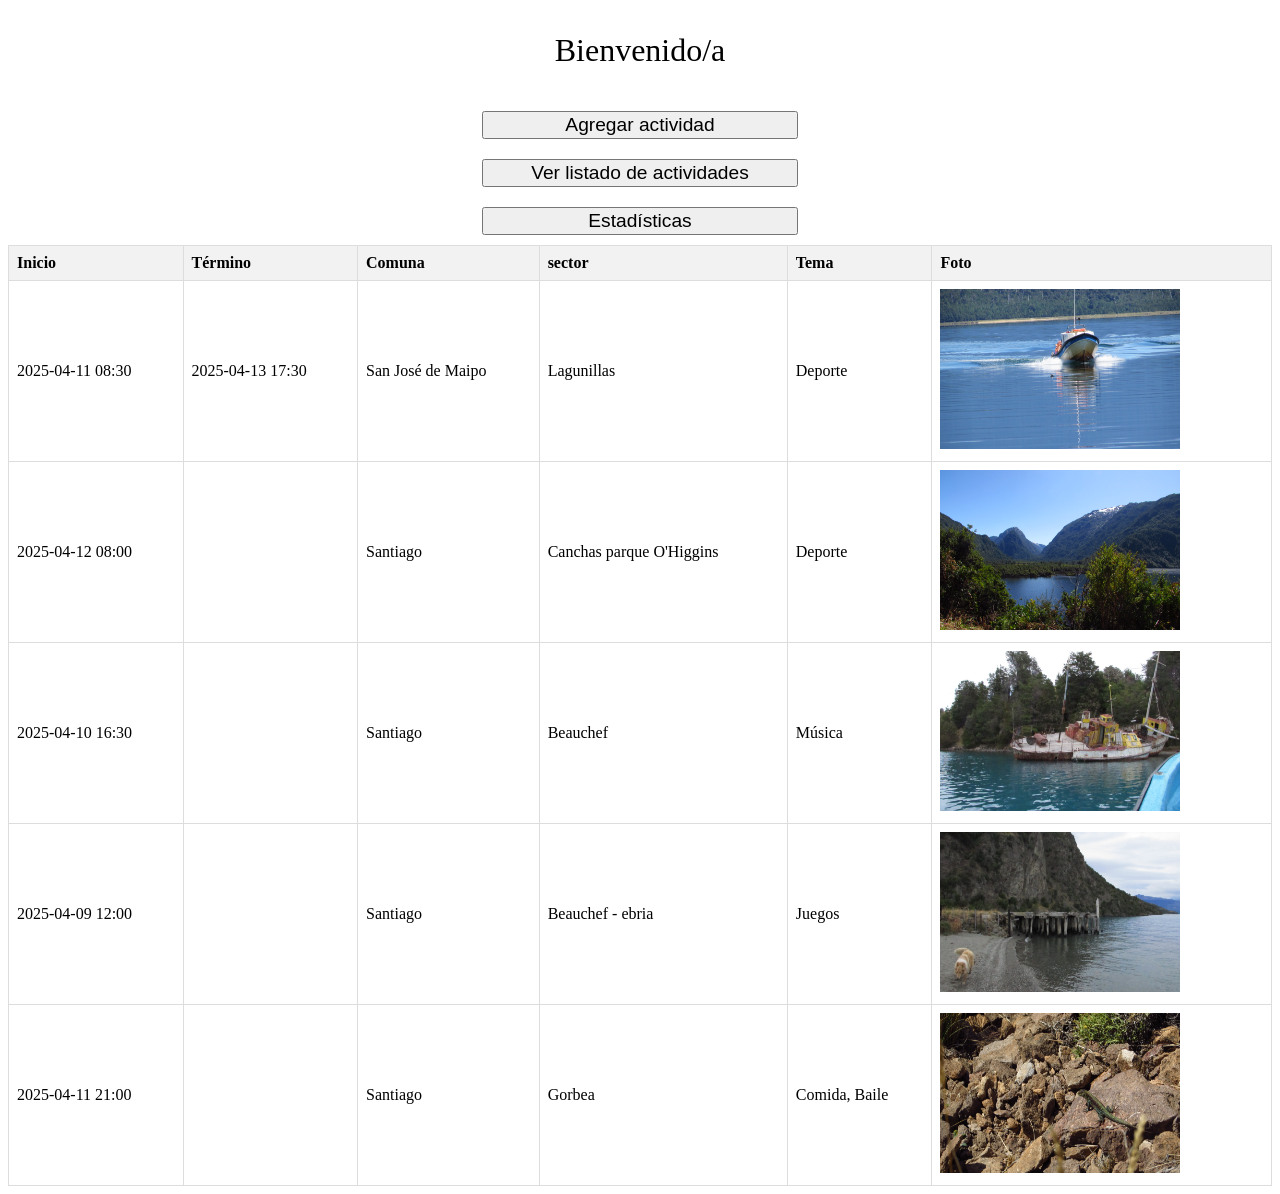
<file: html/index.html>
<!DOCTYPE html>
<html lang="es">
    <head>
        <meta charset="UTF-8">
        <title>Portada</title>
        <link rel="stylesheet" type="text/css" href="../css/style.css">
    </head>
    <body>
        <div class="container">
            <p class="titulo">Bienvenido/a</p>
            <button class="boton" type="button" id="agregar-actividad">Agregar actividad</button> <br>
            <button class="boton" type="button" id="ver-listado">Ver listado de actividades</button> <br>
            <button class="boton" type="button" id="estadisticas">Estadísticas</button> <br>
            <table>
                <thead>
                    <tr>
                        <th>Inicio</th>
                        <th>Término</th>
                        <th>Comuna</th>
                        <th>sector</th>
                        <th>Tema</th>
                        <th>Foto</th>
                    </tr>
                </thead>
                <tbody id="listado-resumen">
                </tbody>
            </table>
        </div>
        <script lang="es" src="../js/botones.js"></script>
        <script lang="es" src="../js/datosPortada.js"></script>
    </body>
</html>
</file>
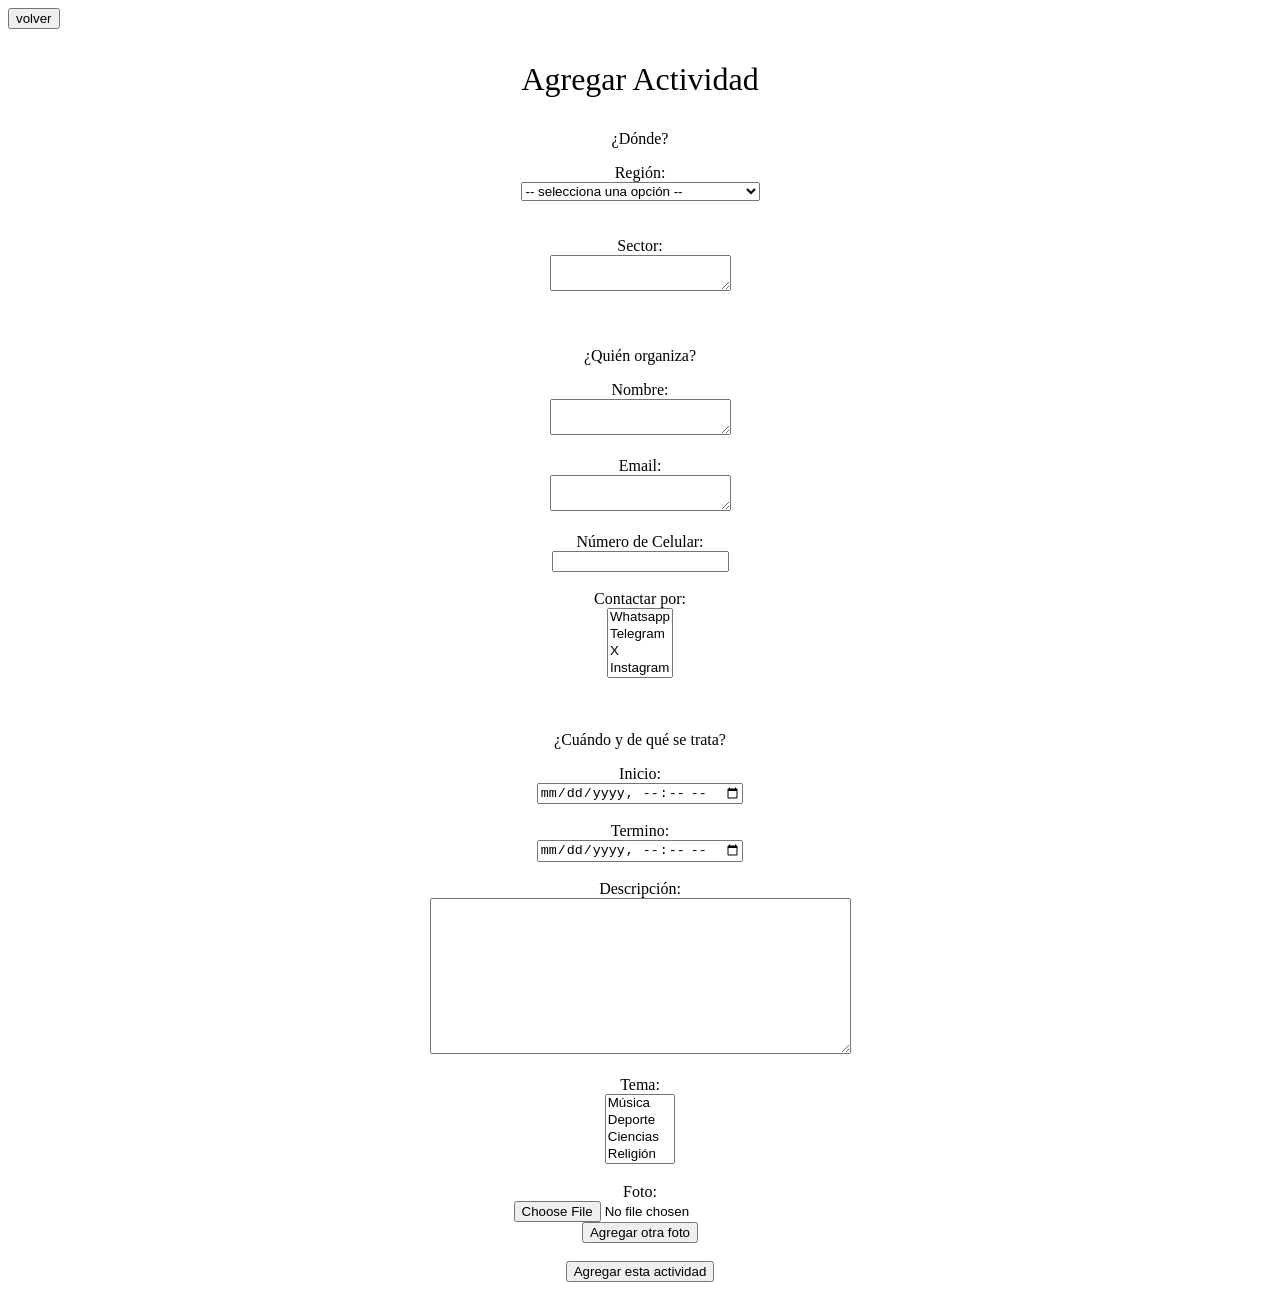
<file: html/agregar-actividad.html>
<!DOCTYPE html>
<html lang="es">
    <head>
        <meta charset="UTF-8">
        <title>agregar-actividad</title>
        <link rel="stylesheet" type="text/css" href="../css/style.css"> 
    </head>
    <body>
        <button type="button" id="volver">volver</button> <br>
        <p class="titulo">Agregar Actividad</p>
        <div class="container" >
            <form id="agregar-actividad-form">
                
                <div class="container">
                    <p>¿Dónde?</p>
                    <div id="region-input">
                        <label for="region">Región:</label><br>
                        <select id="region" name="region" required>
                            <option hidden disabled selected value> -- selecciona una opción -- </option>
                        </select>
                    </div><br>
    
                    <div id="comuna-input">
                        <label for="comuna">Comuna:</label><br>
                        <select id="comuna" name="comuna" required>
                            <option hidden disabled selected value> -- selecciona una opción -- </option>
                        </select>
                    </div><br>

                    <div id="sector-input">
                        <label for="sector">Sector:</label><br>
                        <textarea id="sector" name="sector" maxlength="100"></textarea>
                    </div><br>
                </div><br>

                <div class="container">
                    <p>¿Quién organiza?</p>
                    <div id="nombre-input">
                        <label for="nombre">Nombre:</label><br>
                        <textarea id="nombre" name="nombre" maxlength="200" required></textarea>
                    </div><br>

                    <div id="email-input">
                        <label for="email">Email:</label><br>
                        <textarea id="email" name="email" maxlength="100" required></textarea>
                    </div><br>

                    <div id="numero-input">
                        <label for="numero">Número de Celular:</label><br>
                        <input type="tel" id="numero" name="numero" ></input>
                    </div><br>


                    <div id="contacto-input">
                        <label for="contacto">Contactar por:</label><br>
                        <select multiple id="contacto" name="contacto" required>
                            <option hidden disabled selected value> -- selecciona una opción -- </option>
                            <option value="whatsapp">Whatsapp</option>
                            <option value="telegram">Telegram</option>
                            <option value="twitter">X</option>
                            <option value="instagram">Instagram</option>
                            <option value="tiktok">TikTok</option>
                            <option value="otra">Otra</option>
                        </select>
                    </div>
                    <div id="user-input">
                        <textarea id="user" name="user" minlength="4" maxlength="50"></textarea>
                    </div><br>
                </div><br>

                <div class="container">
                    <p>¿Cuándo y de qué se trata?</p>

                    <div id="inicio-input">
                        <label for="inicio">Inicio:</label><br>
                        <input type="datetime-local" class="form-control datetimepicker-input" id="inicio" name="inicio" required></input>
                    </div><br>
                    
                    <div id="termino-input">
                        <label for="termino">Termino:</label><br>
                        <input type="datetime-local" class="form-control datetimepicker-input" id="termino" name="termino" required></input>
                    </div><br>

                    <div id="descripcion-input">
                        <label for="descripcion">Descripción:</label><br>
                        <textarea id="descripcion" name="descripcion" cols="50" rows="10" maxlength="499"></textarea>
                    </div><br>

                    <div id="tema-input">
                        <label for="tema">Tema:</label><br>
                        <select multiple id="tema" name="tema" required>
                            <option hidden disabled selected value> -- selecciona una opción -- </option>
                            <option value="musica">Música</option>
                            <option value="deporte">Deporte</option>
                            <option value="ciencias">Ciencias</option>
                            <option value="religion">Religión</option>
                            <option value="politica">Política</option>
                            <option value="tecnologia">Tecnología</option>
                            <option value="juegos">Juegos</option>
                            <option value="baile">Baile</option>
                            <option value="comida">Comida</option>
                            <option value="otro">Otro</option>
                        </select>
                    </div>
                    <div id="otro-input">
                        <textarea id="otro" name="otro" minlength="3" maxlength="15"></textarea>
                    </div><br>

                    <div id="fotos-input">
                        <label for="foto">Foto:</label><br>
                        <input type="file" id="foto" name="foto" required> 
                    </div>
                    <div id="fotos-input2">
                        <input type="file" id="foto2" name="foto2"> 
                    </div>
                    <div id="fotos-input3">
                        <input type="file" id="foto3" name="foto3"> 
                    </div>
                    <div id="fotos-input4">
                        <input type="file" id="foto4" name="foto4"> 
                    </div>
                    <div id="fotos-input5">
                        <input type="file" id="foto5" name="foto5"> 
                    </div>
                    <button type="button" id="mas-fotos">Agregar otra foto</button>
                </div><br>

                <button type="button" id="envio">Agregar esta actividad</button>
            </form>
            <div style="display: none;" id="mensaje-final" >Hemos recibido su información, muchas gracias y suerte en su actividad</div>
        </div>
        <script lang="es" src="../js/validaciones.js"></script>
        <script lang="es" src="../js/botones.js"></script>
        <script lang="es" src="../js/regiones.js"></script>
        <script lang="es" src="../js/formulario.js"></script>
    </body>
</html>
</file>
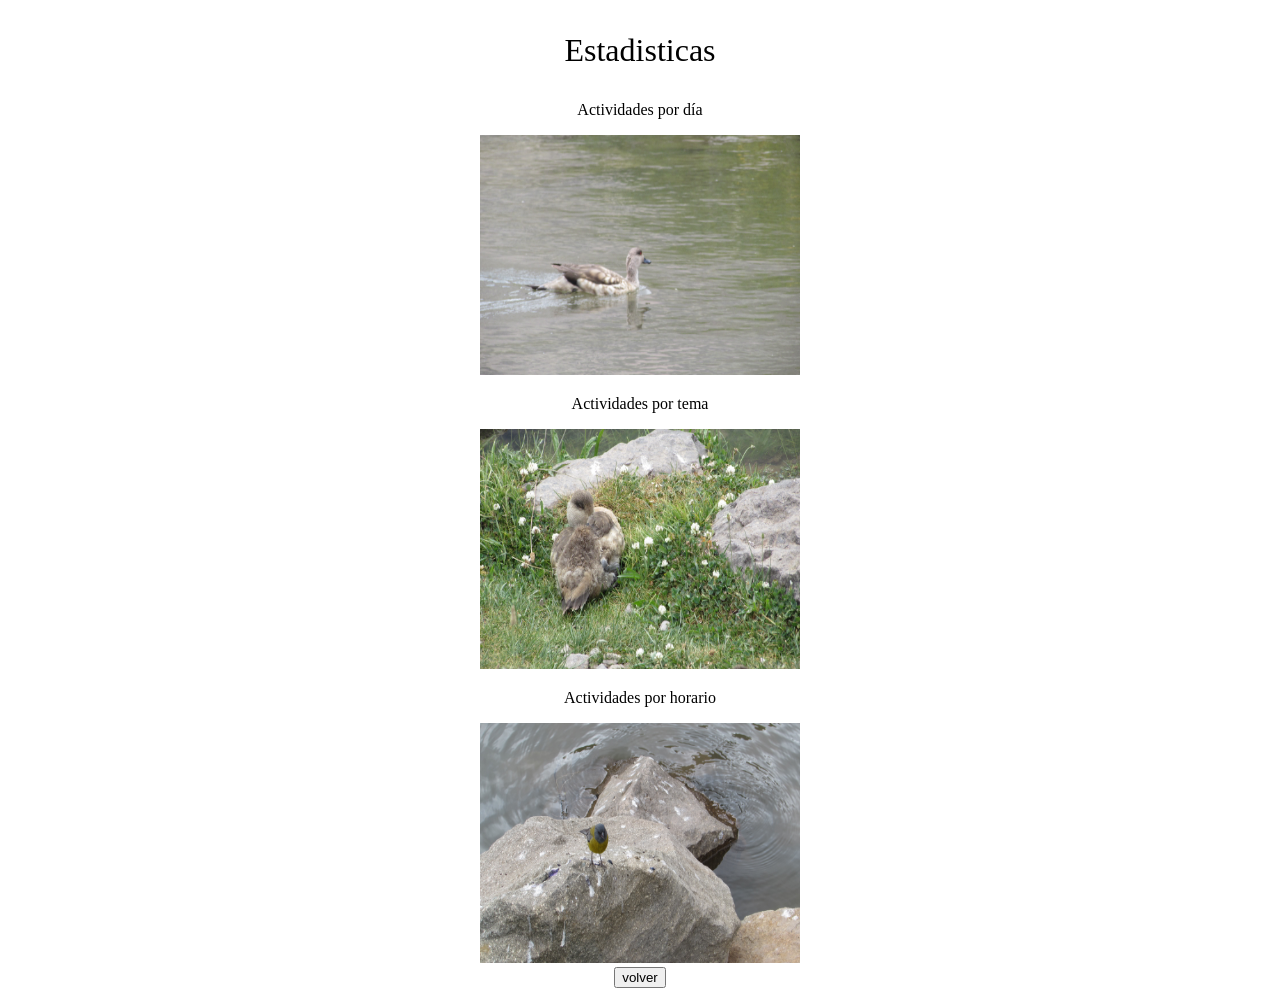
<file: html/estadisticas.html>
<!DOCTYPE html>
<html lang="es">
    <head>
        <meta charset="UTF-8">
        <title>ver-listado</title>
        <link rel="stylesheet" type="text/css" href="../css/style.css">
    </head>
    <body>
        <div class="container" >
            <p class="titulo">Estadisticas</p>
            <p>Actividades por día</p>
            <img src="../media/graficos/grafico1.JPG"  width="320" height="240"/>
            <p>Actividades por tema</p>
            <img src="../media/graficos/grafico2.JPG"  width="320" height="240"/>
            <p>Actividades por horario</p>
            <img src="../media/graficos/grafico3.JPG"  width="320" height="240"/>
            <br>
            <button type="button" id="volver">volver</button> 
        </div>
        <script lang="es" src="../js/botones.js"></script>
    </body>
</html>
</file>
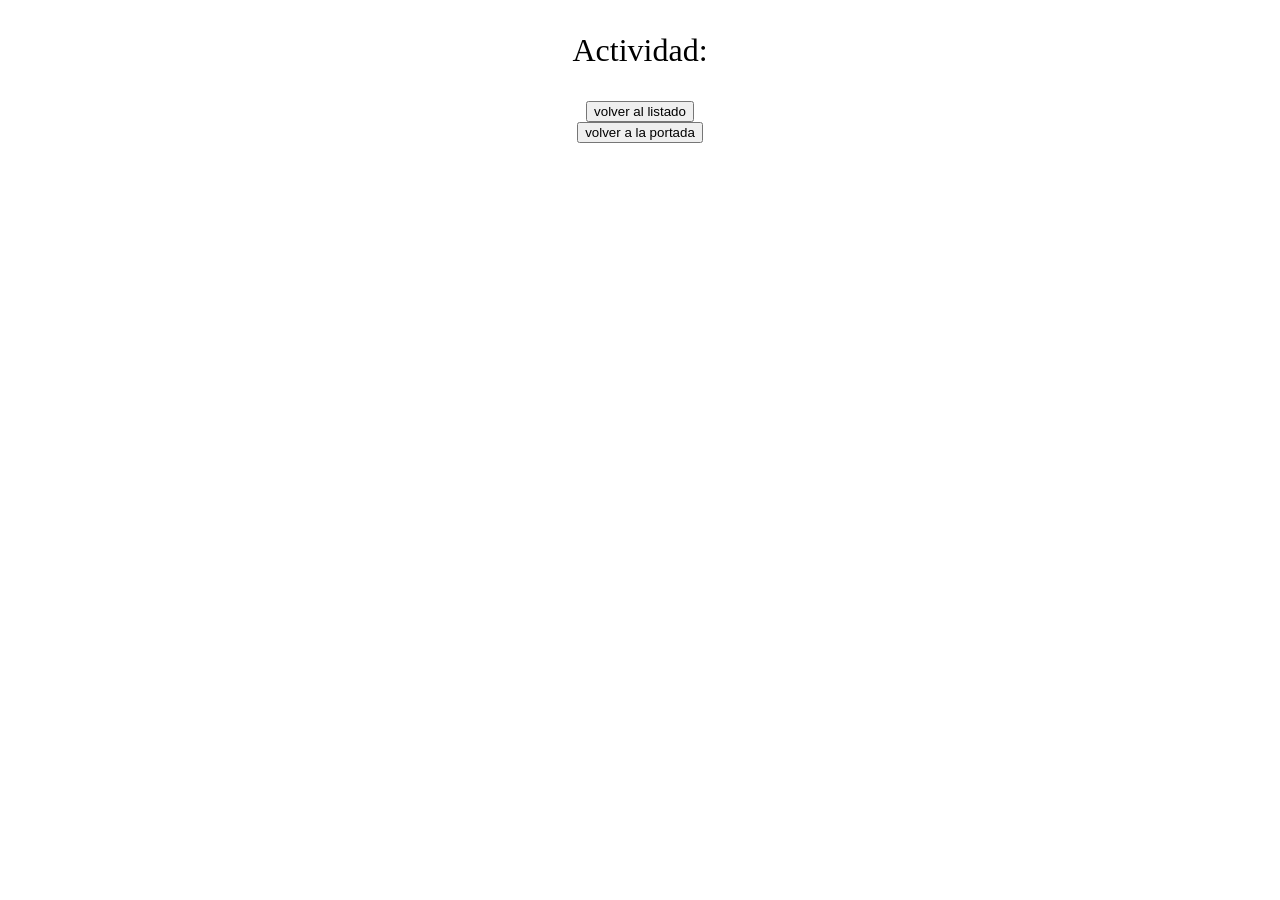
<file: html/info-actividad.html>
<!DOCTYPE html>
<html lang="es">
    <head>
        <meta charset="UTF-8">
        <title>informacion-producto</title>
        <link rel="stylesheet" type="text/css" href="../css/style.css">
    </head>
    <div class="container" >
        <p class="titulo">Actividad:</p>
        <p id="region"></p>
        <p id="comuna"></p>
        <p id="sector"></p>
        <p id="nombre"></p>
        <p id="email"></p>
        <p id="numero"></p>
        <p id="contactos"></p>
        <p id="users"></p>
        <p id="inicio"></p>
        <p id="termino"></p>
        <p id="descripcion"></p>
        <p id="tema"></p>
        <p id="otro"></p>
        <div id="fotos"></div>
        <button type="button" id="ver-listado">volver al listado</button> <br>
        <button type="button" id="volver">volver a la portada</button> <br>
    </div>
    <script lang="es" src="../js/info-actividad.js"></script>
    <script lang="es" src="../js/botones.js"></script>
</html>
</file>
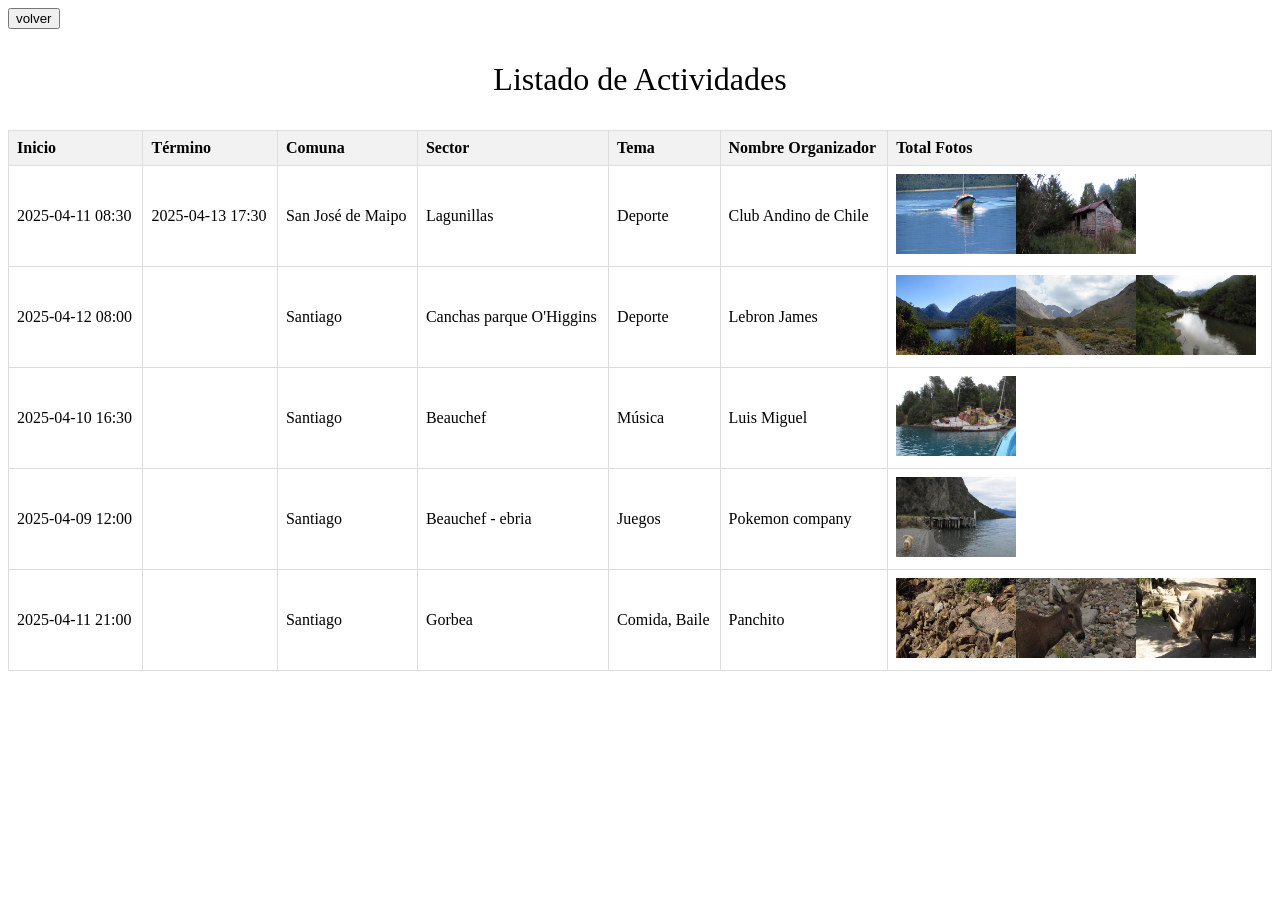
<file: html/ver-listado.html>
<!DOCTYPE html>
<html lang="es">
    <head>
        <meta charset="UTF-8">
        <title>ver-listado</title>
        <link rel="stylesheet" type="text/css" href="../css/style.css">
    </head>
    <body>
        <button type="button" id="volver">volver</button> <br>
        <div class="container" >
            <p class="titulo">Listado de Actividades</p>
            <table>
                <thead>
                    <tr>
                        <th>Inicio</th>
                        <th>Término</th>
                        <th>Comuna</th>
                        <th>Sector</th>
                        <th>Tema</th>
                        <th>Nombre Organizador</th>
                        <th>Total Fotos</th>
                    </tr>
                </thead>
                <tbody id="listado-completo">
                </tbody>
            </table>
        </div>
        <script lang="es" src="../js/botones.js"></script>
        <script lang="es" src="../js/datosListado.js"></script>
    </body>
</html>
</file>
<file: css/style.css>
.container {
    text-align: center;
    margin-top: 1%;
}

.titulo {
    font-size: xx-large;
    text-align: center;
}

.texto {
    padding-right: 20%;
    margin-bottom: 5px;
    font-size: large;
}

.boton {
    margin-top: 10px;
    margin-bottom: 10px;
    font-size: larger;
    width: 25%;
}

table {
    width: 100%;
    border-collapse: collapse;
}
th, td {
    border: 1px solid #dddddd;
    text-align: left;
    padding: 8px;
}
th {
    background-color: #f2f2f2;
}
</file>
